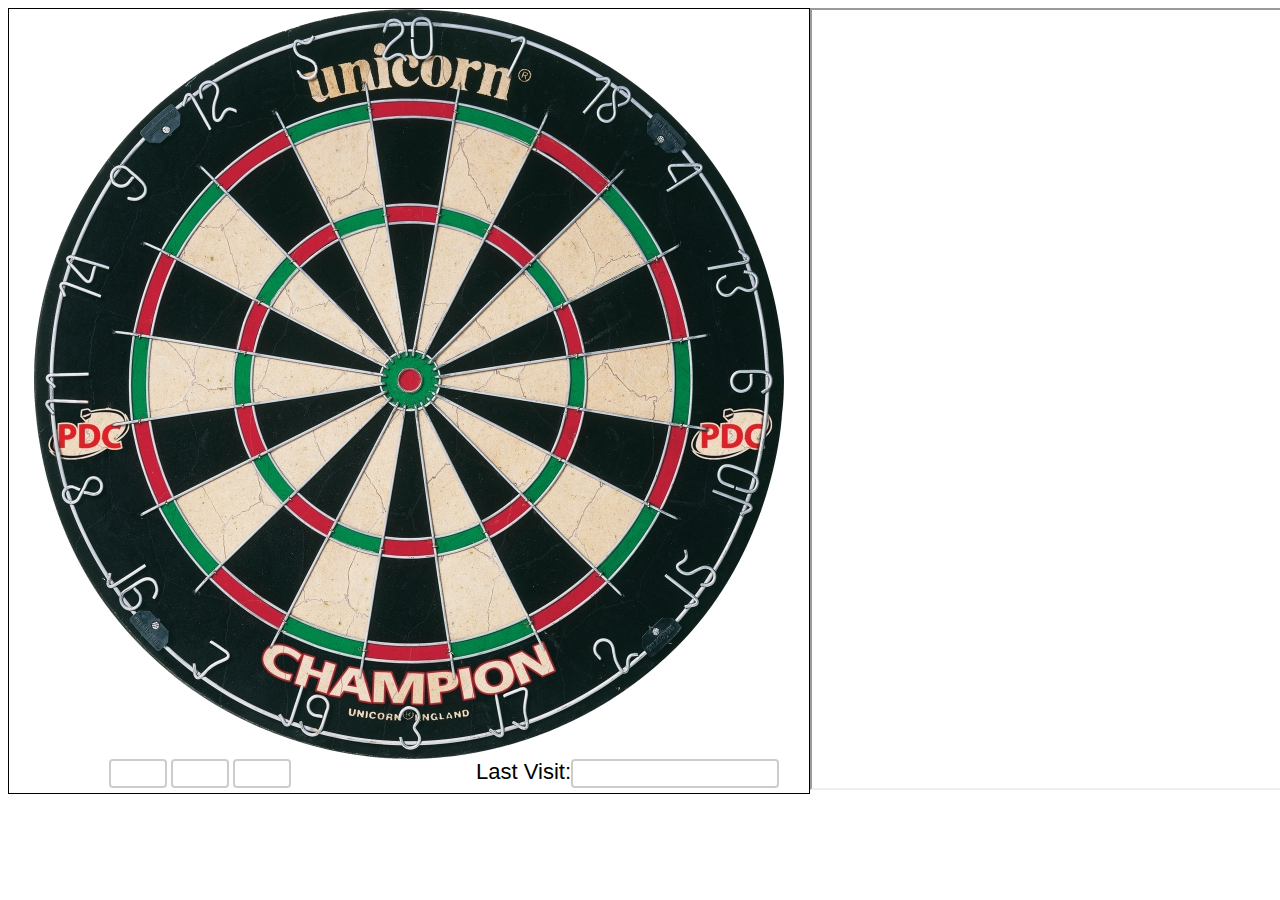
<file: index.html>
<!DOCTYPE html>
<html>
<head>
<title>dartboard</title>
<link rel="stylesheet" href="main.css"/>

<script src="https://ajax.googleapis.com/ajax/libs/jquery/1.9.1/jquery.min.js"></script>
<script src="jquery.imagemapster.min.js" type="text/javascript"></script>
<script src="dartboard.js" type="text/javascript"></script>
</head>
	<body>
		<div class="container">
			<div class="">
		
				<div class="iframecontainer">
					<iframe width="100%" height="100%" src="http://sharing.decisions.com/decisions/primary/h/?flowid=0b292238-336e-11e6-80cf-00155d0aea03&sessionid=ns-f07e33a1-34b4-11e6-80ba-00155d0aea02&forceformat=true&textscorevalues=stringvalue&location=topleft&chrome=off"></iframe>				
				</div>
				
				<div class="dartboard-container" style="float:left;">
					<div class="img-container">
						<img src="board.jpg" alt="board" id="board" usemap="#boardmap"/>
						<map name="boardmap">
							<area shape="poly" coords="337,95,375,92,419,96,419,109,377,105,339,108" onclick="dartThrown(this.id)" id="D20" href="#" />
							<area shape="poly" coords="339,111,379,109,416,112,404,196,377,194,351,195" onclick="dartThrown(this.id)" id="O20"  href="#" />
							<area shape="poly" coords="353,198,376,197,403,199,401,212,380,211,355,212" onclick="dartThrown(this.id)" id="T20"  href="#" />
							<area shape="poly" coords="355,216,375,214,400,216,379,340,373,340" onclick="dartThrown(this.id)" id="I20"  href="#" />
							<area shape="poly" coords="424,97,462,106,502,122,496,135,461,120,422,110" onclick="dartThrown(this.id)" id="D1"  href="#" />
							<area shape="poly" coords="422,114,455,123,493,139,457,213,436,204,408,196" onclick="dartThrown(this.id)" id="O1"  href="#" />
							<area shape="poly" coords="407,200,430,206,454,215,448,228,428,220,405,214" onclick="dartThrown(this.id)" id="T1"  href="#" />
							<area shape="poly" coords="404,217,426,221,447,231,389,343,382,340" onclick="dartThrown(this.id)" id="I1"  href="#" />
							<area shape="poly" coords="507,124,539,144,573,173,564,184,535,160,500,138" onclick="dartThrown(this.id)" id="D18"  href="#" />
							<area shape="poly" coords="497,141,529,159,562,186,501,246,460,215" onclick="dartThrown(this.id)" id="O18"  href="#" />
							<area shape="poly" coords="458,218,479,232,499,248,489,257,470,241,452,230" onclick="dartThrown(this.id)" id="T18"  href="#" />
							<area shape="poly" coords="450,233,468,243,487,259,397,348,393,344" onclick="dartThrown(this.id)" id="I18"  href="#" />
							<area shape="poly" coords="576,177,603,209,625,244,614,250,591,214,567,187" onclick="dartThrown(this.id)" id="D4"  href="#" />
							<area shape="poly" coords="564,190,588,216,609,252,535,290,504,249" onclick="dartThrown(this.id)" id="O4"  href="#" />
							<area shape="poly" coords="501,252,519,272,532,292,520,297,508,278,492,260" onclick="dartThrown(this.id)" id="T4"  href="#" />
							<area shape="poly" coords="489,263,505,279,517,299,404,355,400,352" onclick="dartThrown(this.id)" id="I4"  href="#" />
							<area shape="poly" coords="627,249,642,285,652,326,639,330,631,291,616,255" onclick="dartThrown(this.id)" id="D13"  href="#" />
							<area shape="poly" coords="611,257,626,293,635,330,552,343,537,294" onclick="dartThrown(this.id)" id="O13"  href="#" />
							<area shape="poly" coords="533,295,541,318,548,342,535,345,530,321,522,301" onclick="dartThrown(this.id)" id="T13"  href="#" />
							<area shape="poly" coords="518,303,526,321,531,346,407,365,405,360" onclick="dartThrown(this.id)" id="I13"  href="#" />
							<area shape="poly" coords="654,331,657,372,653,415,639,414,642,372,639,334" onclick="dartThrown(this.id)" id="D6"  href="#" />
							<area shape="poly" coords="636,335,637,375,636,411,553,398,554,371,553,348" onclick="dartThrown(this.id)" id="O6"  href="#" />
							<area shape="poly" coords="548,348,549,371,548,398,535,396,538,373,536,350" onclick="dartThrown(this.id)" id="T6"  href="#" />
							<area shape="poly" coords="533,351,533,372,531,397,407,376,407,370" onclick="dartThrown(this.id)" id="I6"  href="#" />
							<area shape="poly" coords="651,419,642,459,627,499,614,493,628,463,637,417" onclick="dartThrown(this.id)" id="D10"  href="#" />
							<area shape="poly" coords="551,403,634,417,624,456,609,490,535,452" onclick="dartThrown(this.id)" id="O10"  href="#" />
							<area shape="poly" coords="533,398,547,401,540,428,531,450,520,444,528,425" onclick="dartThrown(this.id)" id="T10"  href="#" />
							<area shape="poly" coords="405,379,529,398,524,423,517,442,404,385" onclick="dartThrown(this.id)" id="I10"  href="#" />
							<area shape="poly" coords="611,496,623,502,603,535,574,569,564,559,589,531" onclick="dartThrown(this.id)" id="D15"  href="#" />
							<area shape="poly" coords="607,494,587,527,561,556,502,497,520,477,533,456" onclick="dartThrown(this.id)" id="O15"  href="#" />
							<area shape="poly" coords="517,447,530,454,515,475,500,493,490,485,505,469" onclick="dartThrown(this.id)" id="T15"  href="#" />
							<area shape="poly" coords="403,388,515,445,502,466,487,481,399,393" onclick="dartThrown(this.id)" id="I15"  href="#" />
							<area shape="poly" coords="560,561,570,572,540,599,502,621,495,609,528,589" onclick="dartThrown(this.id)" id="D2"  href="#" />
							<area shape="poly" coords="498,499,557,559,527,585,494,606,457,529,478,517" onclick="dartThrown(this.id)" id="O2"  href="#" />
							<area shape="poly" coords="486,487,496,496,477,512,456,525,450,514,468,503" onclick="dartThrown(this.id)" id="T2"  href="#" />
							<area shape="poly" coords="396,395,484,485,465,500,447,511,391,399" onclick="dartThrown(this.id)" id="I2"  href="#" />
							<area shape="poly" coords="492,610,498,623,463,637,419,649,416,634,451,627" onclick="dartThrown(this.id)" id="D17"  href="#" />
							<area shape="poly" coords="453,531,491,606,455,621,417,630,404,548,428,542" onclick="dartThrown(this.id)" id="O17"  href="#" />
							<area shape="poly" coords="445,516,451,527,426,538,403,544,401,529,420,526" onclick="dartThrown(this.id)" id="T17"  href="#" />
							<area shape="poly" coords="388,400,443,513,421,522,402,526,384,401" onclick="dartThrown(this.id)" id="I17"  href="#" />
							<area shape="poly" coords="413,635,415,648,374,651,331,648,333,634,370,637" onclick="dartThrown(this.id)" id="D3"  href="#" />
							<area shape="poly" coords="400,548,412,631,374,634,335,631,347,547,373,550" onclick="dartThrown(this.id)" id="O3"  href="#" />
							<area shape="poly" coords="397,530,399,545,376,546,348,545,350,530,372,532" onclick="dartThrown(this.id)" id="T3"  href="#" />
							<area shape="poly" coords="380,402,397,527,375,529,352,527,372,402" onclick="dartThrown(this.id)" id="I3"  href="#" />
							<area shape="poly" coords="329,633,327,647,290,637,248,620,254,608,290,623" onclick="dartThrown(this.id)" id="D19"  href="#" />
							<area shape="poly" coords="343,547,330,630,296,622,256,605,295,531,317,540" onclick="dartThrown(this.id)" id="O19"  href="#" />
							<area shape="poly" coords="347,529,345,544,321,537,296,528,302,514,324,523" onclick="dartThrown(this.id)" id="T19"  href="#" />
							<area shape="poly" coords="369,401,348,526,326,521,304,513,363,400" onclick="dartThrown(this.id)" id="I19"  href="#" />
							<area shape="poly" coords="251,606,245,618,211,597,178,568,187,559,217,584" onclick="dartThrown(this.id)" id="D7"  href="#" />
							<area shape="poly" coords="291,528,253,603,222,583,190,556,249,498,269,513" onclick="dartThrown(this.id)" id="O7"  href="#" />
							<area shape="poly" coords="300,512,293,524,271,512,252,496,262,485,280,499" onclick="dartThrown(this.id)" id="T7"  href="#" />
							<area shape="poly" coords="354,393,360,398,301,510,282,498,265,483" onclick="dartThrown(this.id)" id="I7"  href="#" />
							<area shape="poly" coords="183,555,174,564,149,535,126,498,138,492,159,524" onclick="dartThrown(this.id)" id="D16"  href="#" />
							<area shape="poly" coords="216,453,229,473,246,494,186,553,163,525,142,491" onclick="dartThrown(this.id)" id="O16"  href="#" />
							<area shape="poly" coords="233,444,244,464,259,481,249,493,233,475,219,452" onclick="dartThrown(this.id)" id="T16"  href="#" />
							<area shape="poly" coords="237,444,347,387,352,391,262,480,248,465" onclick="dartThrown(this.id)" id="I16"  href="#" />
							<area shape="poly" coords="100,414,110,456,125,494,137,488,124,452,114,413" onclick="dartThrown(this.id)" id="D8"  href="#" />
							<area shape="poly" coords="117,412,200,399,205,426,214,449,140,487,127,454" onclick="dartThrown(this.id)" id="O8"  href="#" />
							<area shape="poly" coords="217,397,232,440,218,448,209,426,202,399" onclick="dartThrown(this.id)" id="T8"  href="#" />
							<area shape="poly" coords="220,396,345,376,347,382,233,441,225,419" onclick="dartThrown(this.id)" id="I8"  href="#" />
							<area shape="poly" coords="100,327,98,369,99,411,112,409,110,370,114,329" onclick="dartThrown(this.id)" id="D11"  href="#" />
							<area shape="poly" coords="119,331,201,343,198,375,199,396,116,408,114,368" onclick="dartThrown(this.id)" id="O11"  href="#" />
							<area shape="poly" coords="204,344,217,346,215,374,217,393,202,395,201,369" onclick="dartThrown(this.id)" id="T11"  href="#" />
							<area shape="poly" coords="220,347,343,366,344,373,220,393,219,369" onclick="dartThrown(this.id)" id="I11"  href="#" />
							<area shape="poly" coords="128,244,140,250,122,293,115,326,102,323,111,285" onclick="dartThrown(this.id)" id="D14"  href="#" />
							<area shape="poly" coords="142,251,218,291,206,318,202,340,119,327,126,293" onclick="dartThrown(this.id)" id="O14"  href="#" />
							<area shape="poly" coords="220,293,233,298,223,324,218,343,205,341,211,317" onclick="dartThrown(this.id)" id="T14"  href="#" />
							<area shape="poly" coords="235,300,347,356,346,365,221,342,227,323" onclick="dartThrown(this.id)" id="I14"  href="#" />
							<area shape="poly" coords="179,173,189,183,163,213,141,246,129,239,152,207" onclick="dartThrown(this.id)" id="D9"  href="#" />
							<area shape="poly" coords="191,186,251,246,232,269,220,289,143,249,164,217" onclick="dartThrown(this.id)" id="O9"  href="#" />
							<area shape="poly" coords="252,248,262,258,247,278,235,297,221,290,233,272" onclick="dartThrown(this.id)" id="T9"  href="#" />
							<area shape="poly" coords="265,262,354,349,350,356,238,297,248,282" onclick="dartThrown(this.id)" id="I9"  href="#" />
							<area shape="poly" coords="249,122,256,135,222,155,191,181,182,170,210,146" onclick="dartThrown(this.id)" id="D12"  href="#" />
							<area shape="poly" coords="257,139,295,213,272,228,252,244,194,184,221,159" onclick="dartThrown(this.id)" id="O12"  href="#" />
							<area shape="poly" coords="296,215,303,229,284,241,265,257,254,246,273,230" onclick="dartThrown(this.id)" id="T12"  href="#" />
							<area shape="poly" coords="305,232,361,343,355,348,267,258,285,243" onclick="dartThrown(this.id)" id="I12"  href="#" />
							<area shape="poly" coords="333,96,335,110,297,119,259,134,252,120,291,105" onclick="dartThrown(this.id)" id="D5"  href="#" />
							<area shape="poly" coords="335,113,348,195,325,202,299,212,261,136,297,122" onclick="dartThrown(this.id)" id="O5"  href="#" />
							<area shape="poly" coords="348,199,350,213,326,219,307,228,300,213,326,205" onclick="dartThrown(this.id)" id="T5"  href="#" />
							<area shape="poly" coords="351,217,370,340,364,342,307,230,330,222" onclick="dartThrown(this.id)" id="I5"  href="#" />
							<area shape="circle" coords="376,371,12" onclick="dartThrown(this.id)" id="DB"  href="#" />
							<area shape="circle" coords="376,371,29" onclick="dartThrown(this.id)" id="B"  href="#" />
							<area shape="circle" coords="375,375,375" onclick="dartThrown(this.id)" id="0"  href="#" />
						</map>
					</div>
					<div class="scorescontainer">
						<!-- <label for="dart1" class="dartscorelabel">Dart 1:</label> -->
						<input type="text" name="dart1" id="dart1" class="dartscoreinput"></input>
						
						<!-- <label for="dart2" class="dartscorelabel">Dart 2:</label> -->
						<input type="text" name="dart2" id="dart2" class="dartscoreinput"></input>
						
						<!-- <label for="dart3" class="dartscorelabel">Dart 3:</label> -->
						<input type="text" name="dart3" id="dart3" class="dartscoreinput" ></input>
									
						<input type="text" id="lastvisit" class="dartscoreinput"></input>
						<label for="lastvisit" id="lastvisitlabel" class="dartscorelabel">Last Visit:</label>
						<!--button onclick="sendDarts()" class="gobutton"></button-->
					</div>
				</div>
			</div>
		</div>
	</body>
</html>
</file>
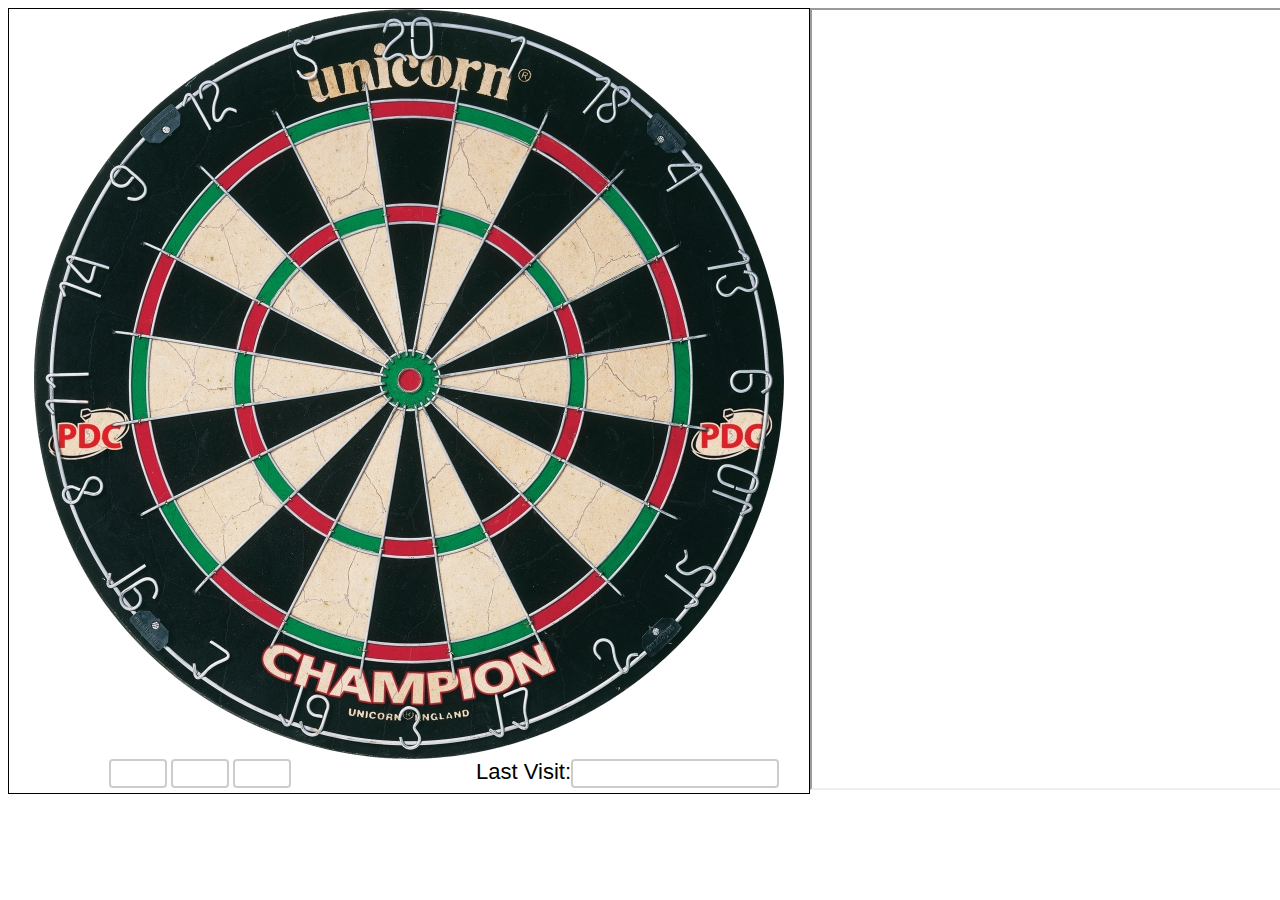
<file: index.1.html>
<!DOCTYPE html>
<html>
<head>
<title>dartboard</title>
<link rel="stylesheet" href="main.css"/>
<script src="https://ajax.googleapis.com/ajax/libs/jquery/1.9.1/jquery.min.js"></script>
<script src="jquery.imagemapster.min.js" type="text/javascript"></script>
<script src="dartboard.js" type="text/javascript"></script>
</head>
	<body>

<div class="container">
		<div class="iframecontainer">
			<iframe width="100%" height="100%" src="http://sharing.decisions.com/decisions/primary/h/?flowid=0b292238-336e-11e6-80cf-00155d0aea03&sessionid=ns-f07e33a1-34b4-11e6-80ba-00155d0aea02&forceformat=true&textscorevalues=stringvalue&location=topleft&chrome=off"></iframe>				
		</div>
		
		<div class="dartboard-container" style="float:left;">
			<div class="img-container">
				<img src="board.jpg" alt="board" id="board" usemap="#boardmap"/>
				<map name="boardmap">
					<area shape="poly" coords="337,95,375,92,419,96,419,109,377,105,339,108" onclick="dartThrown(this.id)" id="D20" href="#" />
					<area shape="poly" coords="339,111,379,109,416,112,404,196,377,194,351,195" onclick="dartThrown(this.id)" id="O20"  href="#" />
					<area shape="poly" coords="353,198,376,197,403,199,401,212,380,211,355,212" onclick="dartThrown(this.id)" id="T20"  href="#" />
					<area shape="poly" coords="355,216,375,214,400,216,379,340,373,340" onclick="dartThrown(this.id)" id="I20"  href="#" />
					<area shape="poly" coords="424,97,462,106,502,122,496,135,461,120,422,110" onclick="dartThrown(this.id)" id="D1"  href="#" />
					<area shape="poly" coords="422,114,455,123,493,139,457,213,436,204,408,196" onclick="dartThrown(this.id)" id="O1"  href="#" />
					<area shape="poly" coords="407,200,430,206,454,215,448,228,428,220,405,214" onclick="dartThrown(this.id)" id="T1"  href="#" />
					<area shape="poly" coords="404,217,426,221,447,231,389,343,382,340" onclick="dartThrown(this.id)" id="I1"  href="#" />
					<area shape="poly" coords="507,124,539,144,573,173,564,184,535,160,500,138" onclick="dartThrown(this.id)" id="D18"  href="#" />
					<area shape="poly" coords="497,141,529,159,562,186,501,246,460,215" onclick="dartThrown(this.id)" id="O18"  href="#" />
					<area shape="poly" coords="458,218,479,232,499,248,489,257,470,241,452,230" onclick="dartThrown(this.id)" id="T18"  href="#" />
					<area shape="poly" coords="450,233,468,243,487,259,397,348,393,344" onclick="dartThrown(this.id)" id="I18"  href="#" />
					<area shape="poly" coords="576,177,603,209,625,244,614,250,591,214,567,187" onclick="dartThrown(this.id)" id="D4"  href="#" />
					<area shape="poly" coords="564,190,588,216,609,252,535,290,504,249" onclick="dartThrown(this.id)" id="O4"  href="#" />
					<area shape="poly" coords="501,252,519,272,532,292,520,297,508,278,492,260" onclick="dartThrown(this.id)" id="T4"  href="#" />
					<area shape="poly" coords="489,263,505,279,517,299,404,355,400,352" onclick="dartThrown(this.id)" id="I4"  href="#" />
					<area shape="poly" coords="627,249,642,285,652,326,639,330,631,291,616,255" onclick="dartThrown(this.id)" id="D13"  href="#" />
					<area shape="poly" coords="611,257,626,293,635,330,552,343,537,294" onclick="dartThrown(this.id)" id="O13"  href="#" />
					<area shape="poly" coords="533,295,541,318,548,342,535,345,530,321,522,301" onclick="dartThrown(this.id)" id="T13"  href="#" />
					<area shape="poly" coords="518,303,526,321,531,346,407,365,405,360" onclick="dartThrown(this.id)" id="I13"  href="#" />
					<area shape="poly" coords="654,331,657,372,653,415,639,414,642,372,639,334" onclick="dartThrown(this.id)" id="D6"  href="#" />
					<area shape="poly" coords="636,335,637,375,636,411,553,398,554,371,553,348" onclick="dartThrown(this.id)" id="O6"  href="#" />
					<area shape="poly" coords="548,348,549,371,548,398,535,396,538,373,536,350" onclick="dartThrown(this.id)" id="T6"  href="#" />
					<area shape="poly" coords="533,351,533,372,531,397,407,376,407,370" onclick="dartThrown(this.id)" id="I6"  href="#" />
					<area shape="poly" coords="651,419,642,459,627,499,614,493,628,463,637,417" onclick="dartThrown(this.id)" id="D10"  href="#" />
					<area shape="poly" coords="551,403,634,417,624,456,609,490,535,452" onclick="dartThrown(this.id)" id="O10"  href="#" />
					<area shape="poly" coords="533,398,547,401,540,428,531,450,520,444,528,425" onclick="dartThrown(this.id)" id="T10"  href="#" />
					<area shape="poly" coords="405,379,529,398,524,423,517,442,404,385" onclick="dartThrown(this.id)" id="I10"  href="#" />
					<area shape="poly" coords="611,496,623,502,603,535,574,569,564,559,589,531" onclick="dartThrown(this.id)" id="D15"  href="#" />
					<area shape="poly" coords="607,494,587,527,561,556,502,497,520,477,533,456" onclick="dartThrown(this.id)" id="O15"  href="#" />
					<area shape="poly" coords="517,447,530,454,515,475,500,493,490,485,505,469" onclick="dartThrown(this.id)" id="T15"  href="#" />
					<area shape="poly" coords="403,388,515,445,502,466,487,481,399,393" onclick="dartThrown(this.id)" id="I15"  href="#" />
					<area shape="poly" coords="560,561,570,572,540,599,502,621,495,609,528,589" onclick="dartThrown(this.id)" id="D2"  href="#" />
					<area shape="poly" coords="498,499,557,559,527,585,494,606,457,529,478,517" onclick="dartThrown(this.id)" id="O2"  href="#" />
					<area shape="poly" coords="486,487,496,496,477,512,456,525,450,514,468,503" onclick="dartThrown(this.id)" id="T2"  href="#" />
					<area shape="poly" coords="396,395,484,485,465,500,447,511,391,399" onclick="dartThrown(this.id)" id="I2"  href="#" />
					<area shape="poly" coords="492,610,498,623,463,637,419,649,416,634,451,627" onclick="dartThrown(this.id)" id="D17"  href="#" />
					<area shape="poly" coords="453,531,491,606,455,621,417,630,404,548,428,542" onclick="dartThrown(this.id)" id="O17"  href="#" />
					<area shape="poly" coords="445,516,451,527,426,538,403,544,401,529,420,526" onclick="dartThrown(this.id)" id="T17"  href="#" />
					<area shape="poly" coords="388,400,443,513,421,522,402,526,384,401" onclick="dartThrown(this.id)" id="I17"  href="#" />
					<area shape="poly" coords="413,635,415,648,374,651,331,648,333,634,370,637" onclick="dartThrown(this.id)" id="D3"  href="#" />
					<area shape="poly" coords="400,548,412,631,374,634,335,631,347,547,373,550" onclick="dartThrown(this.id)" id="O3"  href="#" />
					<area shape="poly" coords="397,530,399,545,376,546,348,545,350,530,372,532" onclick="dartThrown(this.id)" id="T3"  href="#" />
					<area shape="poly" coords="380,402,397,527,375,529,352,527,372,402" onclick="dartThrown(this.id)" id="I3"  href="#" />
					<area shape="poly" coords="329,633,327,647,290,637,248,620,254,608,290,623" onclick="dartThrown(this.id)" id="D19"  href="#" />
					<area shape="poly" coords="343,547,330,630,296,622,256,605,295,531,317,540" onclick="dartThrown(this.id)" id="O19"  href="#" />
					<area shape="poly" coords="347,529,345,544,321,537,296,528,302,514,324,523" onclick="dartThrown(this.id)" id="T19"  href="#" />
					<area shape="poly" coords="369,401,348,526,326,521,304,513,363,400" onclick="dartThrown(this.id)" id="I19"  href="#" />
					<area shape="poly" coords="251,606,245,618,211,597,178,568,187,559,217,584" onclick="dartThrown(this.id)" id="D7"  href="#" />
					<area shape="poly" coords="291,528,253,603,222,583,190,556,249,498,269,513" onclick="dartThrown(this.id)" id="O7"  href="#" />
					<area shape="poly" coords="300,512,293,524,271,512,252,496,262,485,280,499" onclick="dartThrown(this.id)" id="T7"  href="#" />
					<area shape="poly" coords="354,393,360,398,301,510,282,498,265,483" onclick="dartThrown(this.id)" id="I7"  href="#" />
					<area shape="poly" coords="183,555,174,564,149,535,126,498,138,492,159,524" onclick="dartThrown(this.id)" id="D16"  href="#" />
					<area shape="poly" coords="216,453,229,473,246,494,186,553,163,525,142,491" onclick="dartThrown(this.id)" id="O16"  href="#" />
					<area shape="poly" coords="233,444,244,464,259,481,249,493,233,475,219,452" onclick="dartThrown(this.id)" id="T16"  href="#" />
					<area shape="poly" coords="237,444,347,387,352,391,262,480,248,465" onclick="dartThrown(this.id)" id="I16"  href="#" />
					<area shape="poly" coords="100,414,110,456,125,494,137,488,124,452,114,413" onclick="dartThrown(this.id)" id="D8"  href="#" />
					<area shape="poly" coords="117,412,200,399,205,426,214,449,140,487,127,454" onclick="dartThrown(this.id)" id="O8"  href="#" />
					<area shape="poly" coords="217,397,232,440,218,448,209,426,202,399" onclick="dartThrown(this.id)" id="T8"  href="#" />
					<area shape="poly" coords="220,396,345,376,347,382,233,441,225,419" onclick="dartThrown(this.id)" id="I8"  href="#" />
					<area shape="poly" coords="100,327,98,369,99,411,112,409,110,370,114,329" onclick="dartThrown(this.id)" id="D11"  href="#" />
					<area shape="poly" coords="119,331,201,343,198,375,199,396,116,408,114,368" onclick="dartThrown(this.id)" id="O11"  href="#" />
					<area shape="poly" coords="204,344,217,346,215,374,217,393,202,395,201,369" onclick="dartThrown(this.id)" id="T11"  href="#" />
					<area shape="poly" coords="220,347,343,366,344,373,220,393,219,369" onclick="dartThrown(this.id)" id="I11"  href="#" />
					<area shape="poly" coords="128,244,140,250,122,293,115,326,102,323,111,285" onclick="dartThrown(this.id)" id="D14"  href="#" />
					<area shape="poly" coords="142,251,218,291,206,318,202,340,119,327,126,293" onclick="dartThrown(this.id)" id="O14"  href="#" />
					<area shape="poly" coords="220,293,233,298,223,324,218,343,205,341,211,317" onclick="dartThrown(this.id)" id="T14"  href="#" />
					<area shape="poly" coords="235,300,347,356,346,365,221,342,227,323" onclick="dartThrown(this.id)" id="I14"  href="#" />
					<area shape="poly" coords="179,173,189,183,163,213,141,246,129,239,152,207" onclick="dartThrown(this.id)" id="D9"  href="#" />
					<area shape="poly" coords="191,186,251,246,232,269,220,289,143,249,164,217" onclick="dartThrown(this.id)" id="O9"  href="#" />
					<area shape="poly" coords="252,248,262,258,247,278,235,297,221,290,233,272" onclick="dartThrown(this.id)" id="T9"  href="#" />
					<area shape="poly" coords="265,262,354,349,350,356,238,297,248,282" onclick="dartThrown(this.id)" id="I9"  href="#" />
					<area shape="poly" coords="249,122,256,135,222,155,191,181,182,170,210,146" onclick="dartThrown(this.id)" id="D12"  href="#" />
					<area shape="poly" coords="257,139,295,213,272,228,252,244,194,184,221,159" onclick="dartThrown(this.id)" id="O12"  href="#" />
					<area shape="poly" coords="296,215,303,229,284,241,265,257,254,246,273,230" onclick="dartThrown(this.id)" id="T12"  href="#" />
					<area shape="poly" coords="305,232,361,343,355,348,267,258,285,243" onclick="dartThrown(this.id)" id="I12"  href="#" />
					<area shape="poly" coords="333,96,335,110,297,119,259,134,252,120,291,105" onclick="dartThrown(this.id)" id="D5"  href="#" />
					<area shape="poly" coords="335,113,348,195,325,202,299,212,261,136,297,122" onclick="dartThrown(this.id)" id="O5"  href="#" />
					<area shape="poly" coords="348,199,350,213,326,219,307,228,300,213,326,205" onclick="dartThrown(this.id)" id="T5"  href="#" />
					<area shape="poly" coords="351,217,370,340,364,342,307,230,330,222" onclick="dartThrown(this.id)" id="I5"  href="#" />
					<area shape="circle" coords="376,371,12" onclick="dartThrown(this.id)" id="DB"  href="#" />
					<area shape="circle" coords="376,371,29" onclick="dartThrown(this.id)" id="B"  href="#" />
					<area shape="circle" coords="375,375,375" onclick="dartThrown(this.id)" id="0"  href="#" />
				</map>
			</div>
			<div class="scorescontainer">
			<!-- <label for="dart1" class="dartscorelabel">Dart 1:</label> -->
			<input type="text" name="dart1" id="dart1" class="dartscoreinput"></input>
			
			<!-- <label for="dart2" class="dartscorelabel">Dart 2:</label> -->
			<input type="text" name="dart2" id="dart2" class="dartscoreinput"></input>
			
			<!-- <label for="dart3" class="dartscorelabel">Dart 3:</label> -->
			<input type="text" name="dart3" id="dart3" class="dartscoreinput" ></input>
						
			<input type="text" id="lastvisit" class="dartscoreinput"></input>
			<label for="lastvisit" id="lastvisitlabel" class="dartscorelabel">Last Visit:</label>
			<!--button onclick="sendDarts()" class="gobutton"></button-->
			</div>
		</div>
</div>
	</body>
</html>
</file>
<file: main.css>
.container{
	width: 1602px;
}
.dartboard-container{
	border: 1px solid #000;
	width: 800px;
}
.iframecontainer{
	float: right; 
	width: 800px;
	height: 778px;	
}
.img-container{
	padding-left: 25px;
}
.gobutton{
	width: 200px;
	height: 40px;
	background-color: #33cc33;
	color: #fff;
	font-size: 25px;
	font-family: arial;
	margin-left: 20px;	
}
.dartscoreinput{
	width: 50px;
	border-radius: 4px;
	font-size: 20px;
	font-family: arial;
	border: 2px solid #ccc;
}
.dartscorelabel{
	font-size: 22px;
	font-family: arial;
}
.scorescontainer{
	margin-left: 100px;
}
#lastvisit{
	margin-right: 30px;
	margin-bottom: 5px;
	width: 200px;
	float: right;
}
#lastvisitlabel{
	float:right;
}
</file>
